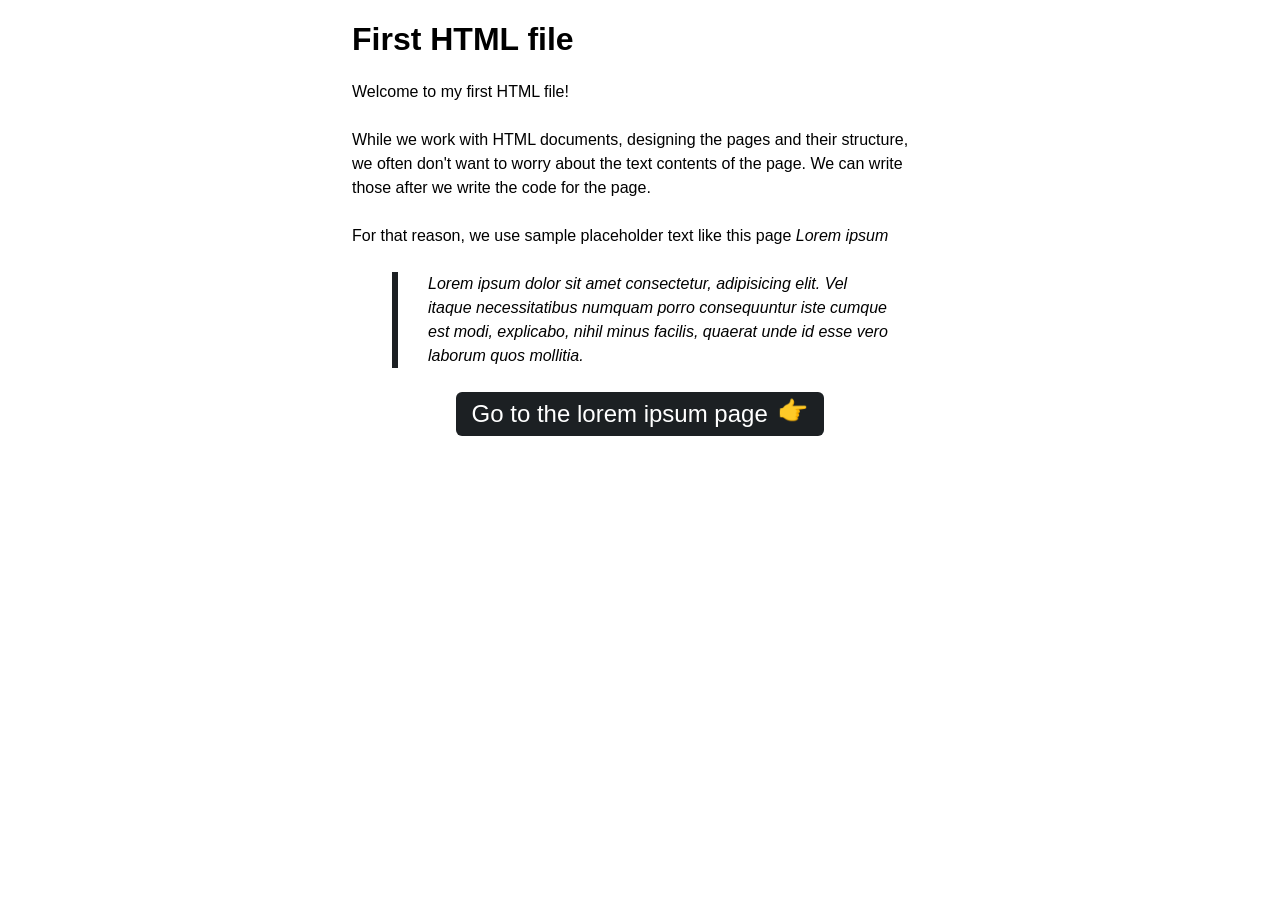
<file: section 4/index.html>
<!DOCTYPE html>
<!-- Tell the browser this is an HTML document-->
<!-- Start the HTML document -->
<html lang="en">
    <!-- Page-level data that the user doesn't see directly -->
    <head>
        <!-- The character set the code users -->
        <meta charset="UTF-8" />
        <meta name="viewport" content="width=device-width, initial-scale=1" />
        <!-- Page title -->
        <title>Example HTML file </title>
        <link rel="stylesheet" href="style.css" />
    </head>


    <!-- What the user is gonna see -->
    <body>
        <!-- A top-level title-->
        <h1>First HTML file</h1>
        <!-- A paragraph -->
        <p>Welcome to my first HTML file!</p>
        <p>
            While we work with HTML documents, designing the pages and their
            structure, we often don't want to worry about the text contents of the
            page. We can write those after we write the code for the page. 
        </p>
        <p>
            For that reason, we use sample placeholder text like this page
            <i lang="la">Lorem ipsum</i>
            <!-- Idiomatic text element to describe 'Lorem ipsum' -->
        </p>
        <blockquote lang='la'>
            Lorem ipsum dolor sit amet consectetur, adipisicing elit. Vel itaque
            necessitatibus numquam porro consequuntur iste cumque est modi, 
            explicabo, nihil minus facilis, quaerat unde id esse vero laborum 
            quos mollitia.
        </blockquote>
        <!-- A link that takes us to a different page -->
        <a href = "https://lipsum.com">
            Go to the lorem ipsum page <span class='finger'>👉</span>
        </a>
    </body>
</html>
</file>
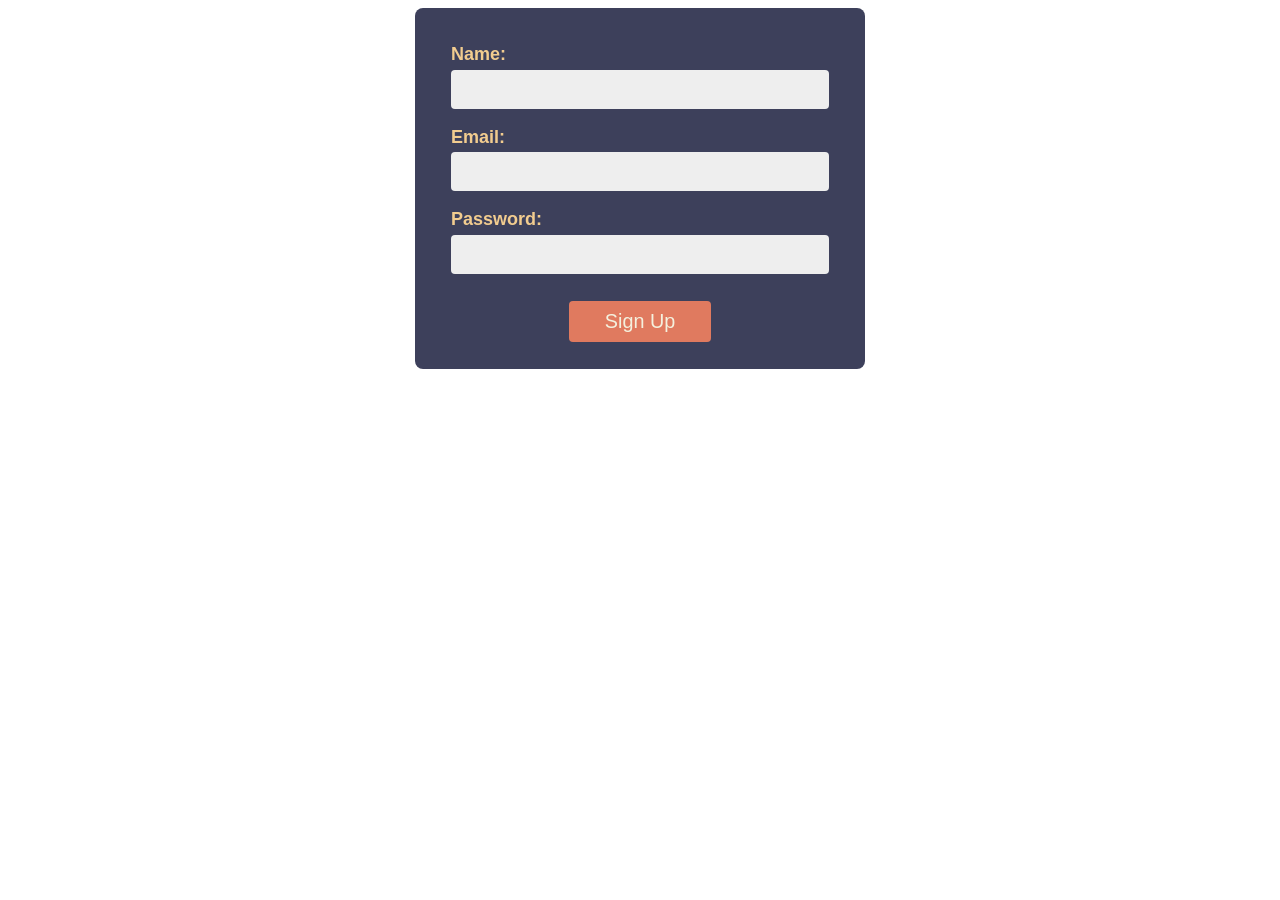
<file: section 5/index.html>
<!DOCTYPE html>
<html lang="en">
<head>
    <meta charset="UTF-8">
    <meta name="viewport" content="width=device-width, initial-scale=1.0">
    <title>BEM example</title>
    <link rel="stylesheet" href="style.css" />
</head>
<body>
    <form class="form" method="POST">
        <p class="form__group">
            <label class="form__label" for="name">Name: </label>
            <input class="input" type="text" name="Name" id="name" />

        </p>
        <p class="form__group">
            <label class="form__label" for="email">Email: </label>
            <input class="input" type="email" name="email" id="email" />
        </p>
        <p class="form__group">
            <label class="form__label" for="password">Password: </label>
            <input class="input" type="password" name="password" id="password" />
        </p>

        <button class="button" type="submit">Sign Up</button>
    </form>
</body>
</html>
</file>
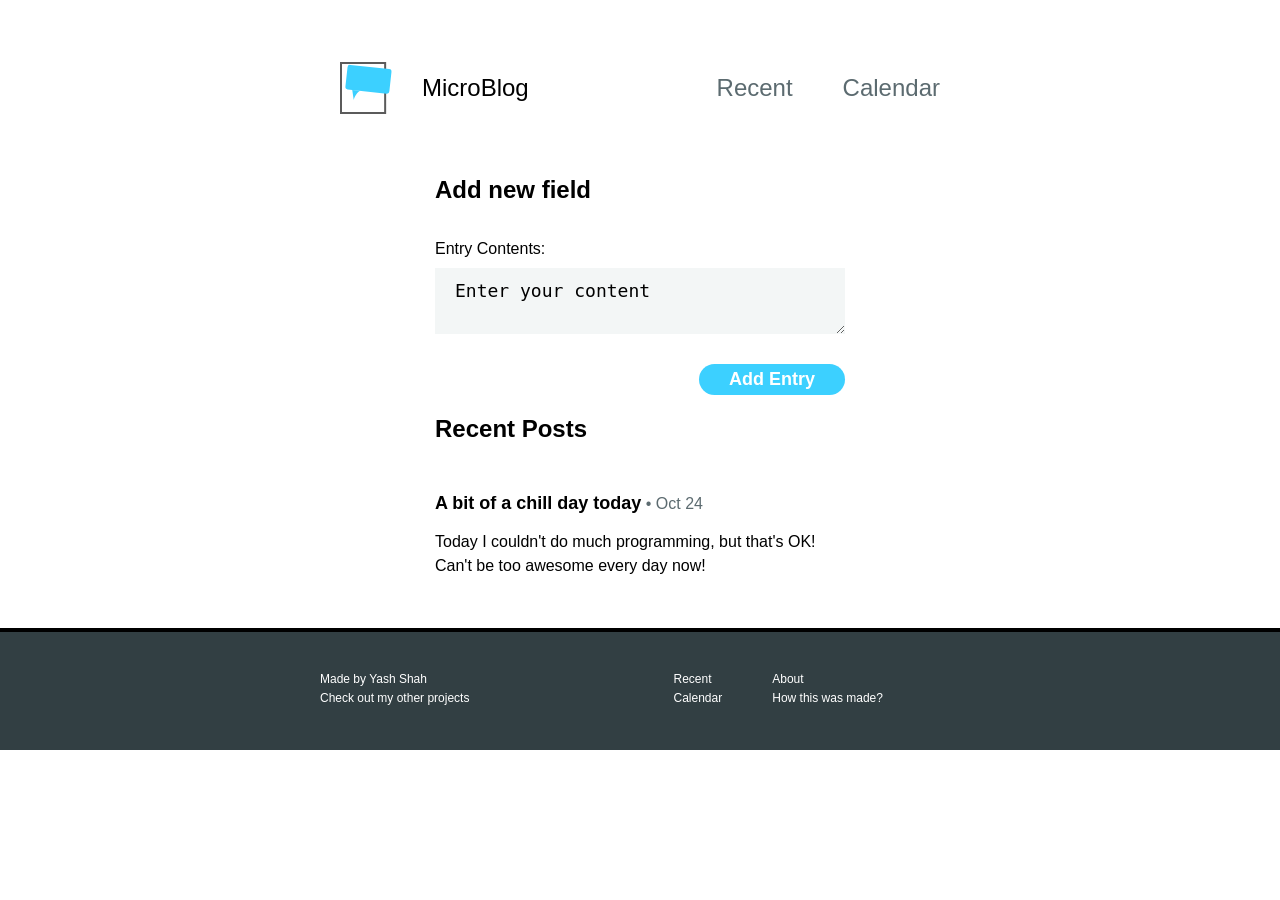
<file: section 6 Micro Blog/index.html>
<!DOCTYPE html>
<html lang="en">
<head>
    <meta charset="UTF-8">
    <meta name="viewport" content="width=device-width, initial-scale=1.0">
    <title>MicroBlog</title>
    <link rel="stylesheet" href="style.css"/>
</head>
<body>
    <header class="navbar">
        <div class="navbar__brand">
            <img class="navbar__logo" src="microblog-logo.svg" alt="The MicroBlog Logo" />MicroBlog
        </div>
        <ul class="navbar__navigation">
            <li class="navbar__navigation-item"><a href="#" class="navbar__link">Recent</a></li>
            <li class="navbar__navigation-item"><a href="#" class="navbar__link">Calendar</a></li>
        </ul>
    </header>
    <main class="main">
        <section>
            <h1>Add new field</h1>
            <form class='form' action="/entry" method="POST">
                <p class='form__input'>
                    <label for="entry" class="form__label">Entry Contents: </label>
                    <textarea name="content" id='entry' class="form__textarea">Enter your content</textarea>
                </p>
                <button type="submit" class='form__submit'>Add Entry</button>
            </form>
        </section>
        <section>
            <h1>Recent Posts</h1>
            <article class="entry">
                <div>
                    <h2 class="entry__title">A bit of a chill day today</h2>
                    <time class="entry__date" datetime="24-10-2019">• Oct 24</time>
                </div>
                <p class="entry__content">
                    Today I couldn't do much programming, but that's OK! Can't 
                    be too awesome every day now!
                </p> 
            </article>
        </section>
    </main>
    <footer class="footer">
        <div class='footer__content'>
            <section class="left">
                <a class="footer__item">Made by Yash Shah</a>
                <a class="footer__item">Check out my other projects</a>
            </section>
            <section class="right">
                <div class="footer__column">
                    <a class="footer__item">Recent</a>
                    <a class="footer__item">Calendar</a>
                </div>
                <div class="footer__column">
                    <a class="footer__item">About</a>
                    <a class="footer__item">How this was made?</a>
                </div>
            </section>
        </div>
    </footer>
</body>
</html>
</file>
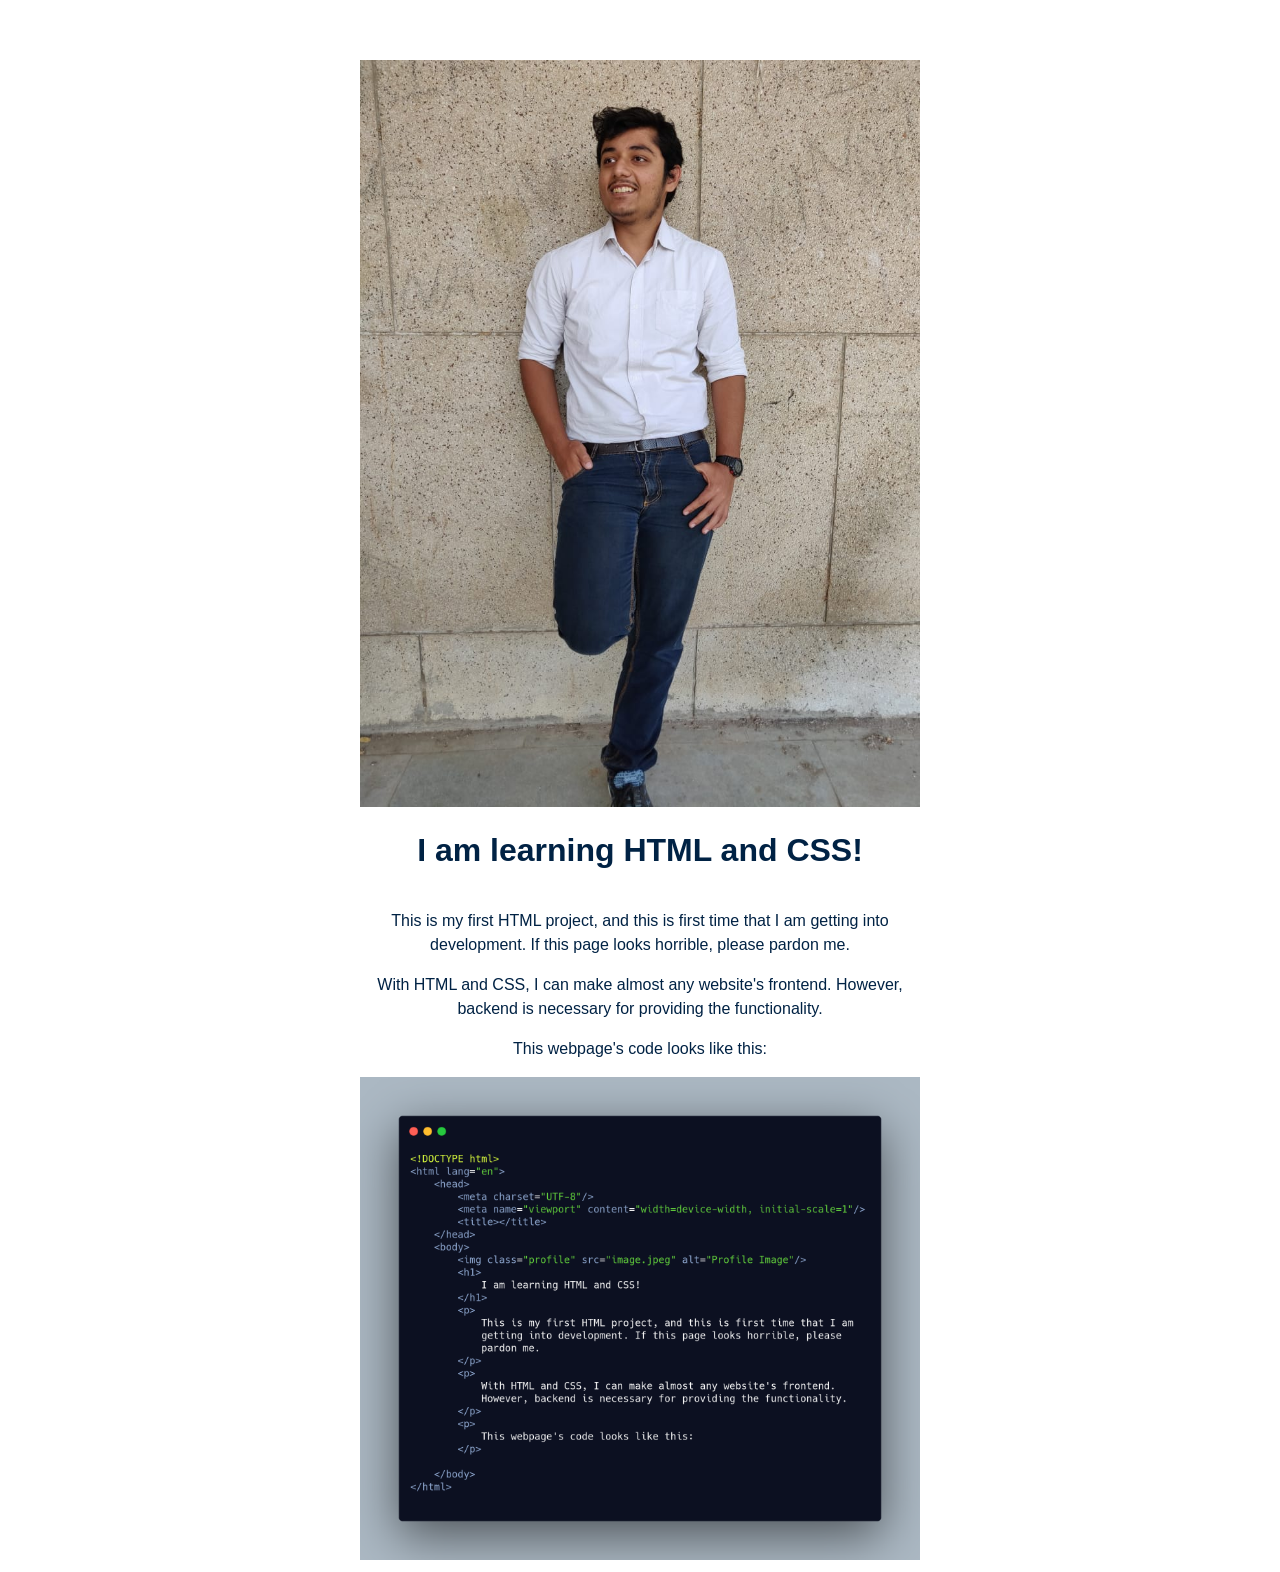
<file: section 4/first-project/index.html>
<!DOCTYPE html>
<html lang="en">
    <head>
        <meta charset="UTF-8"/>
        <meta name="viewport" content="width=device-width, initial-scale=1"/>
        <title>Shah Yash - Learning HTML</title>
        <link rel="stylesheet" href="style.css"/>
    </head>
    <body>
        <main>
            <img class="profile" src="image.jpeg" alt="Profile Image"/>
            <h1>
                I am learning HTML and CSS!
            </h1>
            <p>
                This is my first HTML project, and this is first time that I am 
                getting into development. If this page looks horrible, please
                pardon me. 
            </p>
            <p>
                With HTML and CSS, I can make almost any website's frontend. 
                However, backend is necessary for providing the functionality. 
            </p>
            <p>
                This webpage's code looks like this: 
            </p>
            <img class="code" src="carbon.png" alt="Picture of code"/>
        </main>
    </body>
</html>
</file>
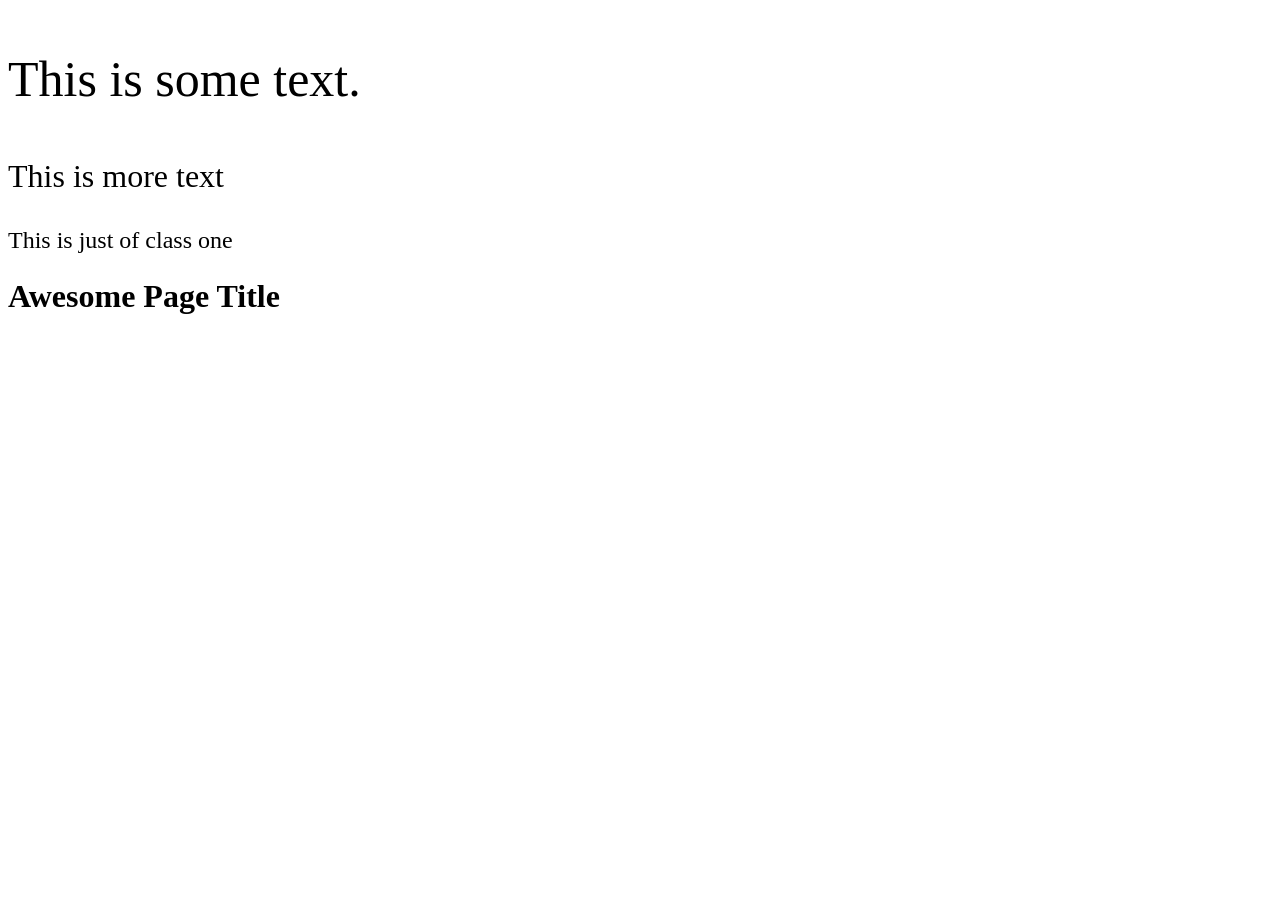
<file: section 4/attributes.html>
<!DOCTYPE html>
<html lang="en">
    <head>
        <meta charset="UTF-8"/>
        <meta name="viewport" content="width=device-width, initial-scale=1.0"/>
        <title>HTML Attributes</title>
        <link href='attributes-style.css' rel='stylesheet'/>
    </head>
    <body>
        <p class="text">This is some text.</p>
        <p class="class-one class-two class-three">This is more text</p>
        <p class="class-one">This is just of class one</p>

        <h1 class="title awesome" id="pageTitle">Awesome Page Title</h1>

        <!--The difference between class and id is, id is unique
        ie, only one element can have that id and that reduces the 
        reusability of CSS code. -->
        
    </body>
</html>
</file>
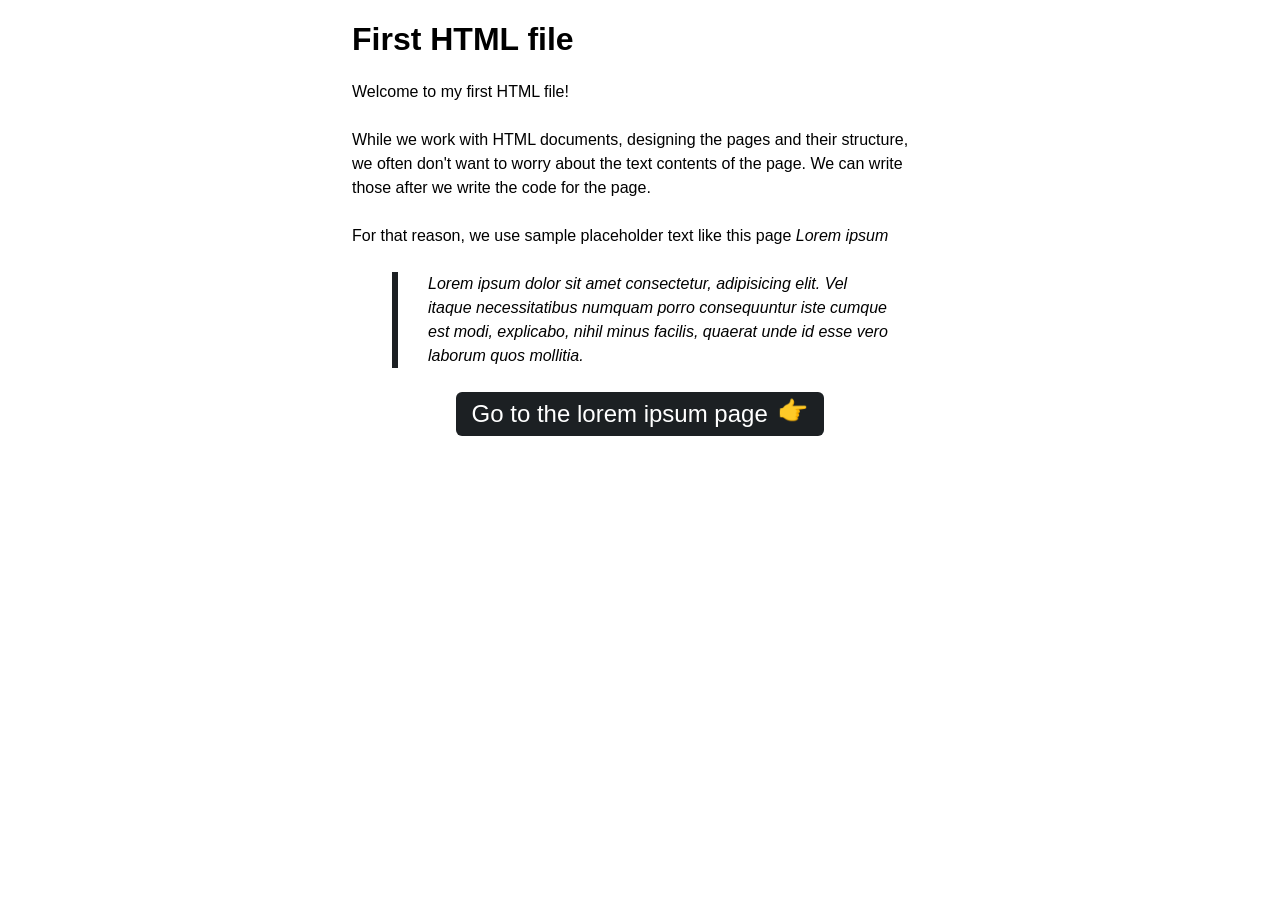
<file: section 4/sample.html>
<!DOCTYPE html>
<!-- Tell the browser this is an HTML document-->
<!-- Start the HTML document -->
<html lang="en">
    <!-- Page-level data that the user doesn't see directly -->
    <head>
        <!-- The character set the code users -->
        <meta charset="UTF-8" />
        <meta name="viewport" content="width=device-width, initial-scale=1" />
        <!-- Page title -->
        <title>Example HTML file </title>
        <link rel="stylesheet" href="sample.css" />
    </head>


    <!-- What the user is gonna see -->
    <body>
        <!-- A top-level title-->
        <h1>First HTML file</h1>
        <!-- A paragraph -->
        <p>Welcome to my first HTML file!</p>
        <p>
            While we work with HTML documents, designing the pages and their
            structure, we often don't want to worry about the text contents of the
            page. We can write those after we write the code for the page. 
        </p>
        <p>
            For that reason, we use sample placeholder text like this page
            <i lang="la">Lorem ipsum</i>
            <!-- Idiomatic text element to describe 'Lorem ipsum' -->
        </p>
        <blockquote lang='la'>
            Lorem ipsum dolor sit amet consectetur, adipisicing elit. Vel itaque
            necessitatibus numquam porro consequuntur iste cumque est modi, 
            explicabo, nihil minus facilis, quaerat unde id esse vero laborum 
            quos mollitia.
        </blockquote>
        <!-- A link that takes us to a different page -->
        <a href = "https://lipsum.com">
            Go to the lorem ipsum page <span class='finger'>👉</span>
        </a>
    </body>
</html>
</file>
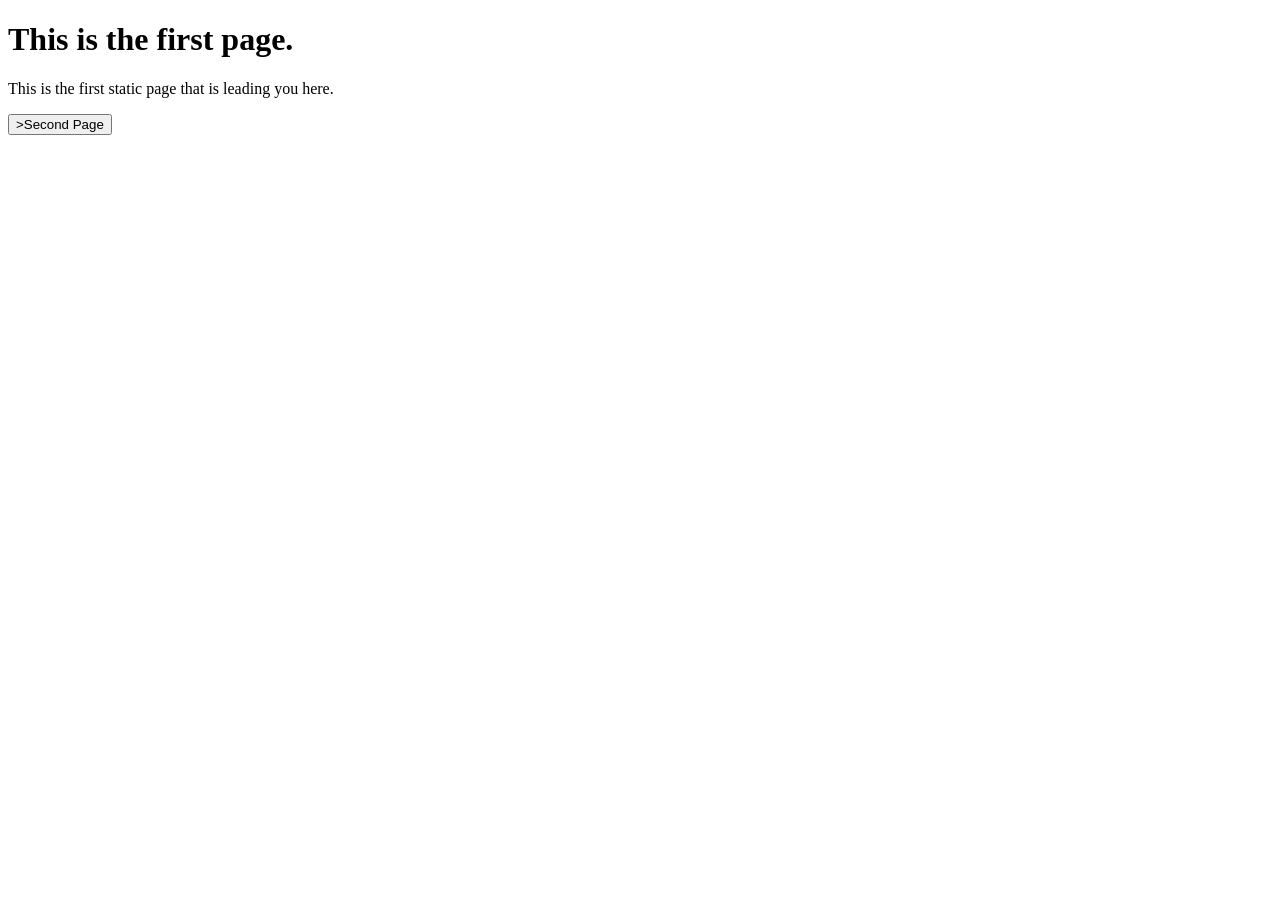
<file: section 7/templates/first.html>
<!DOCTYPE html>
<html lang="en">
<head>
    <meta charset="UTF-8">
    <meta name="viewport" content="width=device-width, initial-scale=1.0">
    <title>First Page</title>
</head>
<body>
    <h1>
        This is the first page. 
    </h1>
    <p>
        This is the first static page that is leading you here. 
    </p>
    <button type="button" <a href="{{ url_for('second') }}"></a>>Second Page</button>
</body>
</html>
</file>
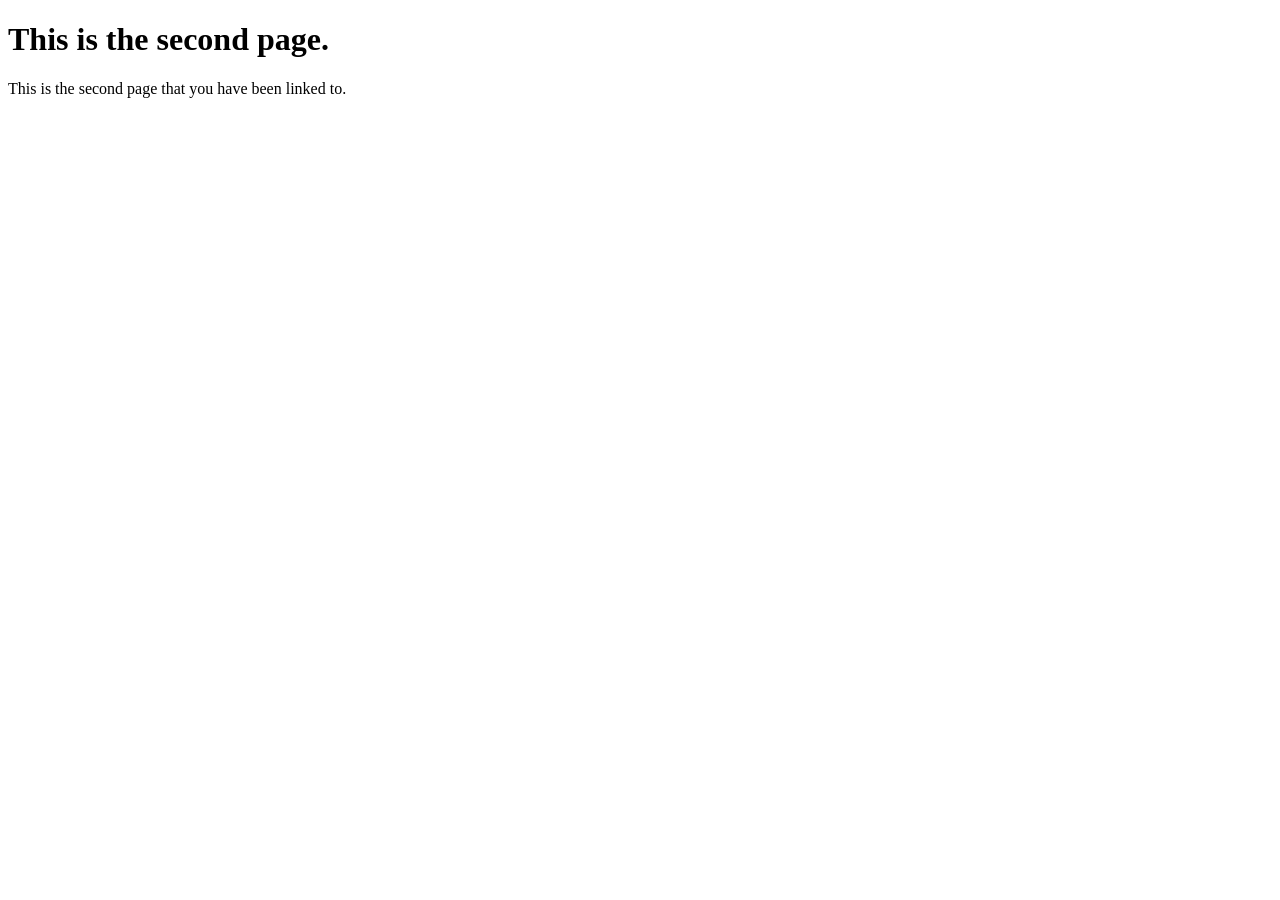
<file: section 7/templates/second.html>
<!DOCTYPE html>
<html lang="en">
<head>
    <meta charset="UTF-8">
    <meta name="viewport" content="width=device-width, initial-scale=1.0">
    <title>Second Page</title>
</head>
<body>
    <h1>
        This is the second page. 
    </h1>
    <p>
        This is the second page that you have been linked to. 
    </p>
</body>
</html>
</file>
<file: section 4/style.css>
/* Target body element of HTML page */
body {
    font-family : -apple-system, BlinkMacSystemFont, 'Segoe UI', Roboto, Oxygen, 
        Ubuntu, Cantarell, 'Open Sans', 'Helvetica Neue', sans-serif;
    font-size: 16px;
    max-width: 576px;
    /* 
    *Set no margins top and bottom, and equal margins left and right. 
    * The left and right margins will be as big as possible, 
    * which keeps the 'body' centered on the page. 
    */
    margin: 0 auto;
}

/* Here we're targeting all 'p' and 'blockquote' elements */
p, 
blockquote {
    line-height: 24px;
    margin-bottom: 24px;
}

blockquote {
    /* 
    * This short-hand for margin sets all 4 sides at once. 
    * It starts at the top and goes clockwise:
    * top: 0, right: 0, bottom: 36px, left: 0
    */
    margin: 0 0 36 0;
    padding-left: 30px;
    border-left: 6px solid #1c2023;
    font-style: italic;
}

a {
    /*block elements by default occupy 100% of the width of their container
    * This also enables margin top and bottom. 
    */
    display: block;
    /* width : fit-content makes the block element take up only as much width as needed */
    width: fit-content;
    margin: 0 auto;
    font-size: 24px;
    padding: 8px 16px;
    background-color: #1c2023;
    color: white;
    text-decoration: none;
    border-radius: 6px;
}
/* Here we're targeting a element, but only while user hovers over it. */
a:hover {
    /*
    * Adds a shadow under the element. 
    * The properties shown here are 
    * - horizontal separation (x distance) : 0
    * - vertical separation (y distance): 5px
    * - blur amount: 15px
    * - shadow color: black, at 25% opacity
    */
    box-shadow: 0 5px 15px rgba(0, 0, 0, 0.25);
}

.finger {
    /*This alters the default position of the icon, by separating it from the 
    * text.
    */
    position: relative;
    bottom: 0.25rem;
    margin-left: 0.25rem; 
}
</file>
<file: section 5/style.css>
*, 
*::before, 
*::after {
    box-sizing: inherit;
}

html {
    font-size: 18px;
}

body {
    box-sizing: border-box;
    font-family: sans-serif;
}

.form {
    width: 25rem;
    padding: 1rem 2rem; 
    margin: 0 auto;
    background: #3d405b;
    border-radius: 8px;
    color: #f2cc8f;
}

.form__group {
    display: flex;
    flex-direction: column;
}

.form__label {
    margin-bottom: 0.25rem;
    font-weight: bold;
}

.input {
    font-size: inherit;
    padding: 0.5rem 0.75rem;
    background: #eee; 
    border: none; 
    border-radius: 4px;
}

.button {
    display: block;
    font-size: 1.1rem;
    padding: 0.5rem 2rem; 
    margin: 1.5rem auto 0.5rem auto; 
    color: #f4f1de;
    background: #e07a5f;
    border: none;
    border-radius: 4px;
    cursor: pointer;
}

.button:hover {
    background: #ec8164;
}
</file>
<file: section 6 Micro Blog/style.css>
html {
    font-family: Lato, sans-serif;
}

*, *::after, *::before {
    box-sizing: inherit;
}

body {
    box-sizing: border-box;
    margin: 0;
}

.navbar {
    max-width: 640px;
    margin: 50px auto; 
    padding: 0 20px;
    display: flex;
    flex-direction: row;
    justify-content: space-between;
    font-size: 24px;
}

.navbar__brand {
    display: flex;
    align-items: center;
}

.navbar__logo {
    margin-right: 30px;
}

.navbar__navigation {
    display: flex;
    flex-direction: row;
    padding: 0;
    list-style: none;
    color: #5c6b70;
}

.navbar__navigation-item {
    margin-left: 50px;
}

.navbar__link {
    text-decoration: none;
    color: inherit;
}

.main {
    max-width: 450px;
    margin: 0 auto;
    padding: 0 20px;
}

.form {
    display: flex;
    flex-direction: column;
    align-items: flex-end;
}

.form__input {
    width: 100%;
}

.form__label {
    display: block;
    margin-bottom: 10px;
}

.form__textarea {
    width: inherit;
    font-size: 18px;
    padding: 12px 20px;
    border: none;
    background-color: #f3f6f6;
    margin-bottom: 10px;
}

.form__submit {
    background-color: #3cd0ff;
    border: none;
    font-size: 18px;
    font-weight: bold;
    padding: 5px 30px;
    border-radius: 20px;
    color: white;
}

.form__submit:hover {
    background-color: #18c1e1;
    cursor: pointer; 
}

.entry {
    margin-top: 50px;
}

.entry__title {
    display: inline;
    font-size: 18px;
}

.entry__date {
    color: #5c6b70;
}

.entry__content {
    font-size: 16px;
    line-height: 150%;
}

.footer {
    background-color: #323f43;
    padding: 40px 0;
    margin: 50px 0 0 0;
    border-top: 4px solid black;
    color: white;
    font-size: 12px;
}

.footer__content {
    max-width: 640px;
    margin: 0 auto;
    display: flex;
    flex-direction: row;
}

.footer .left {
    flex-grow: 2;
    display: flex;
    flex-direction: column;
}

.footer .right {
    flex-grow: 1;
    display: flex; 
    flex-direction: row;
}

.footer__column {
    display: flex;
    flex-direction: column;
    margin-left: 50px;
}

.footer__item {
    margin-bottom: 5px;
    color: inherit;
    text-decoration: none;
}

.footer__item:hover {
    text-decoration: underline;
}
</file>
<file: section 4/first-project/style.css>
*, 
*::before, 
*::after{
    box-sizing: inherit;
}


body {
    box-sizing: border-box;
    font-family: -apple-system, BlinkMacSystemFont, 'Segoe UI', Roboto, Oxygen, 
    Ubuntu, Cantarell, 'Open Sans', 'Helvetica Neue', sans-serif;
    color: #002244;
}

main {
    max-width: 35rem;
    margin: 3.75rem auto 0 auto;
}

p {
    line-height: 150%;
    text-align: center;
}

img {
    max-width: 100%; 
}

h1 {
    margin-bottom: 2.5rem;
    text-align: center;
}
</file>
<file: section 4/attributes-style.css>
.class-one {
    font-size: 24px;
}
.class-two {
    font-size: 32px;
}
.text {
    font-size: 50px;
}
</file>
<file: section 4/sample.css>
/* Target body element of HTML page */
body {
    font-family : -apple-system, BlinkMacSystemFont, 'Segoe UI', Roboto, Oxygen, 
        Ubuntu, Cantarell, 'Open Sans', 'Helvetica Neue', sans-serif;
    font-size: 16px;
    max-width: 576px;
    /* 
    *Set no margins top and bottom, and equal margins left and right. 
    * The left and right margins will be as big as possible, 
    * which keeps the 'body' centered on the page. 
    */
    margin: 0 auto;
}

/* Here we're targeting all 'p' and 'blockquote' elements */
p, 
blockquote {
    line-height: 24px;
    margin-bottom: 24px;
}

blockquote {
    /* 
    * This short-hand for margin sets all 4 sides at once. 
    * It starts at the top and goes clockwise:
    * top: 0, right: 0, bottom: 36px, left: 0
    */
    margin: 0 0 36 0;
    padding-left: 30px;
    border-left: 6px solid #1c2023;
    font-style: italic;
}

a {
    /*block elements by default occupy 100% of the width of their container
    * This also enables margin top and bottom. 
    */
    display: block;
    /* width : fit-content makes the block element take up only as much width as needed */
    width: fit-content;
    margin: 0 auto;
    font-size: 24px;
    padding: 8px 16px;
    background-color: #1c2023;
    color: white;
    text-decoration: none;
    border-radius: 6px;
}
/* Here we're targeting a element, but only while user hovers over it. */
a:hover {
    /*
    * Adds a shadow under the element. 
    * The properties shown here are 
    * - horizontal separation (x distance) : 0
    * - vertical separation (y distance): 5px
    * - blur amount: 15px
    * - shadow color: black, at 25% opacity
    */
    box-shadow: 0 5px 15px rgba(0, 0, 0, 0.25);
}

.finger {
    /*This alters the default position of the icon, by separating it from the 
    * text.
    */
    position: relative;
    bottom: 0.25rem;
    margin-left: 0.25rem; 
}
</file>
